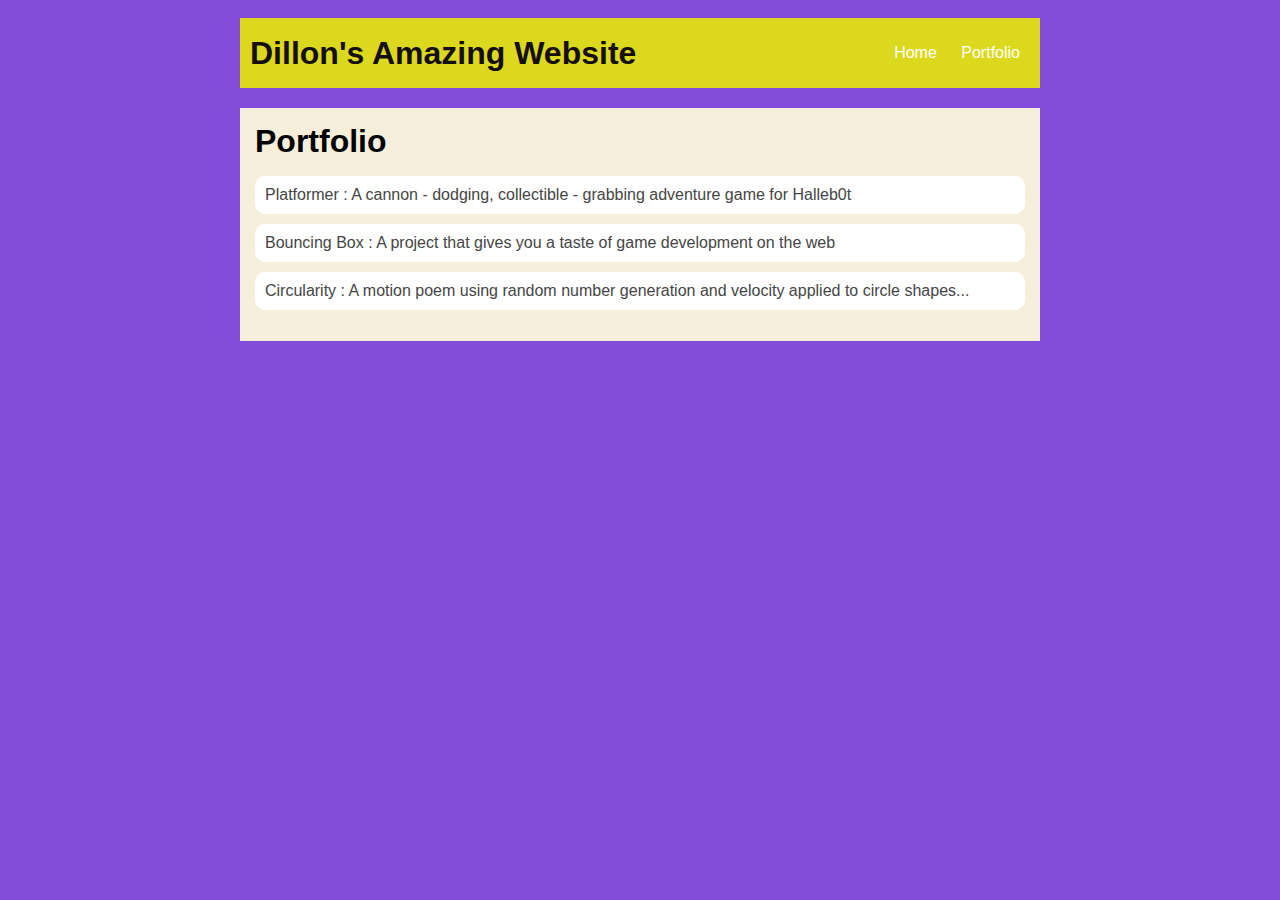
<file: portfolio.html>
<!DOCTYPE HTML>
<html>
    <head>
      <title>Dillon's Amazing Website</title>
      <link rel="stylesheet" href="style.css"> 
    </head>

    <body>
      <div id="all-contents">
        <nav>
          <h1>Dillon's Amazing Website</h1>
          <ul id="nav-ul">
             <li class="nav-li">
             <a class="nav-a" href="index.html">Home</a>
           </li>
           <li class="nav-li">
             <a class="nav-a" href="portfolio.html">Portfolio</a>
           </li>
       </ul>
   </nav>
        <main>
            <div class="content">
                <h1>Portfolio</h1>
                <ul id="portfolio">
                  <li><a href="projects/platformer/">Platformer : A cannon - dodging, collectible - grabbing adventure game for Halleb0t</a></li>
                  <li><a href="projects/bouncing-box/">Bouncing Box : A project that gives you a taste of game development on the web </a></li>
                  <li><a href="projects/circularity/">Circularity : A motion poem using random number generation and velocity applied to circle shapes...</a></li>
                </ul>
            </div>
        </main>
         
  
      </div>
    </body>
</html>
</file>
<file: style.css>
body {
    background: rgb(130, 75, 218);
    color: rgb(45, 45, 45);
    padding: 10px;
    font-family: arial;
}
#all-contents {
  max-width: 800px;
    margin: auto;
}

/* navigation menu */
nav {
    background: rgb(219, 216, 30);
   margin: 0 auto;
   margin-bottom: 20px;
    display: flex;
    padding: 10px; 
}
h1 {
    display: flex;
    align-items: center;
    color: rgb(20, 14, 14);
    flex: 1;
    margin: 0;
}
#nav-ul {
    list-style-image: none;
}
.nav-li {
    display: inline-block;
    padding: 0 10px;
    color: black;
}
a {
    text-decoration: none;
    color: #fff;
}

/* main container area beneath menu */
main {
    background: rgb(245, 238, 219);
    display: flex;
}
.sidebar {
    margin-right: 25px;
    padding: 10px;
}
.sidebar-img {
    width: 200px;
}
.content {
    flex: 1;
    padding: 15px;
}

/* portfolio styles */
#interests {
    border: 4px silver ridge;
    padding: 8px;
}
h2, h3 {
    margin: 0px;
}
    /* portfolio styles */
    .content h1 {
        color: black;
    }

    #portfolio {
        list-style-type: none;
        padding-left: 0;
    }

    #portfolio li {
        background: #fff;
        padding: 10px;
        border-radius: 10px;
        margin-bottom: 10px;
    }

    #portfolio li:hover {
        background: #eee;
    }

    #portfolio a {
        text-decoration: none;
        color: #454545;
    }
</file>
